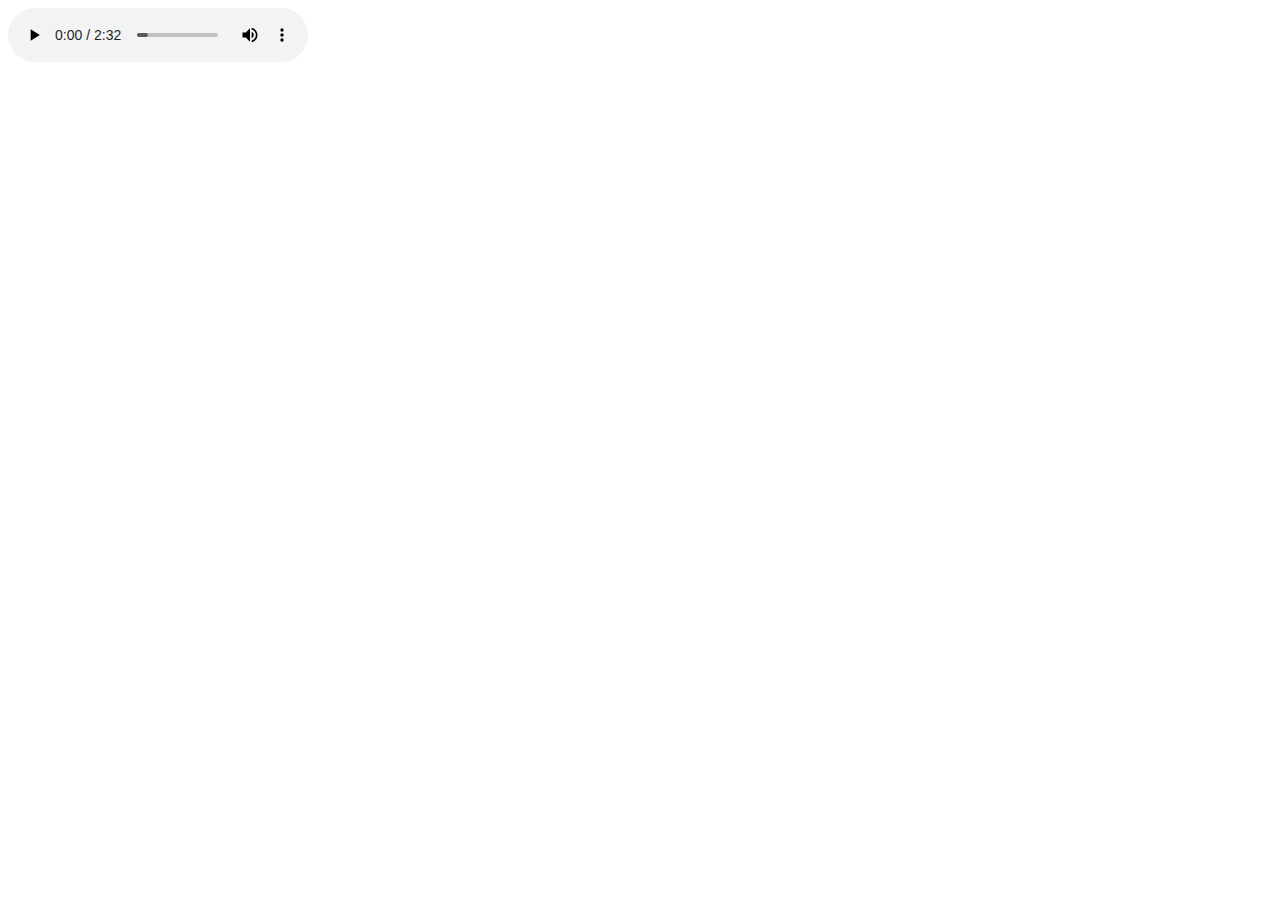
<file: index.html>
<!DOCTYPE html>
<lang="en">

    <head>
        <audio autoplay>
            <source src="gaskyy.mp3" type="audio/mpeg">
        </audio>
        <meta charset="UTF-8">
        <meta name="viewport" content="width=device-width, initial-scale=1.0">
        <title>gahazkiel
        </title>
    </head>
    
    </body>
    <audio controls>
        <source src="gaskyy.mp3"type="audio/mpeg"
    </audio>
    <script>
        alert("hlo adik kecil. masi sekola yaa?.")
        alert("sorry deh, h-1 banget yaaa. berdoa gih biar dapet ugm")
        alert("kurang kurangin ya pundungnya, kalo mau apa apa bilang asal ga minta bmw aja. gue usahain koo")
        alert("itu aja si, semangat puasanaya, gue tinggal kelas dulu yaa. see u adik kecill")
        alert("gue butuh pap penyemangat pliss HEHEH, OIYA KALO ADA LAGUUNYA DENGERIN YAA")
    </script>

    </html>
</file>
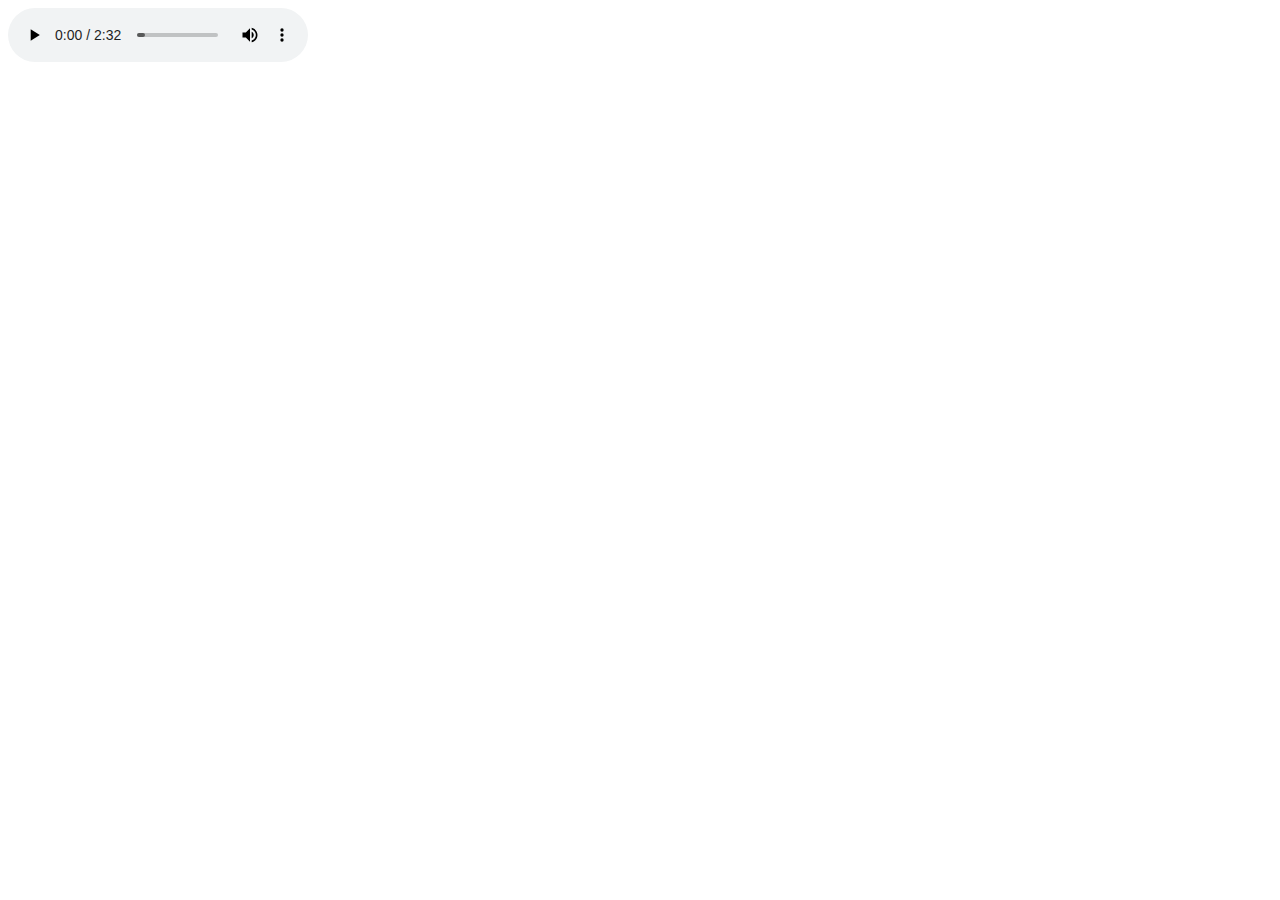
<file: gahazkiel.html>
<!DOCTYPE html>
<lang="en">

    <head>
        <audio autoplay>
            <source src="gaskyy.mp3" type="audio/mpeg">
        </audio>
        <meta charset="UTF-8">
        <meta name="viewport" content="width=device-width, initial-scale=1.0">
        <title>gahazkiel
        </title>
    </head>
    
    </body>
    <audio controls>
        <source src="gaskyy.mp3"type="audio/mpeg"
    </audio>
    <script>
        alert("hai pundungan, maafin gue ya kemaren ga sopan gitu, ga tau juga gue kemaren lagi pusing, ancur mood kemarin.")
        alert("lo masi tidur yaa? enak men ga puasa i. udahan ya bedmud nya, sebenernya gue pengen ngajak ke luar kamis. tapi karena lo sibuk dan lagi bm juga jadi yauda nextime la yaaa, takut nambahin mood u ancur HEHE itu juga kalo u mau.")
        alert("kurang kurangin ya pundungnya, kalo mau apa apa bilang asal ga minta bmw aja. gue usahain koo")
        alert("itu aja si, semangat pms nya musuh abadi muhammadiyah. see u bang pundung, kalo bisa bangunin jam setengah 8 ya bang pundung, gua masuk pagi jir.tungguin ampe akhir, ada lagu enak koo. dadah")
    </script>

    </html>
</file>
